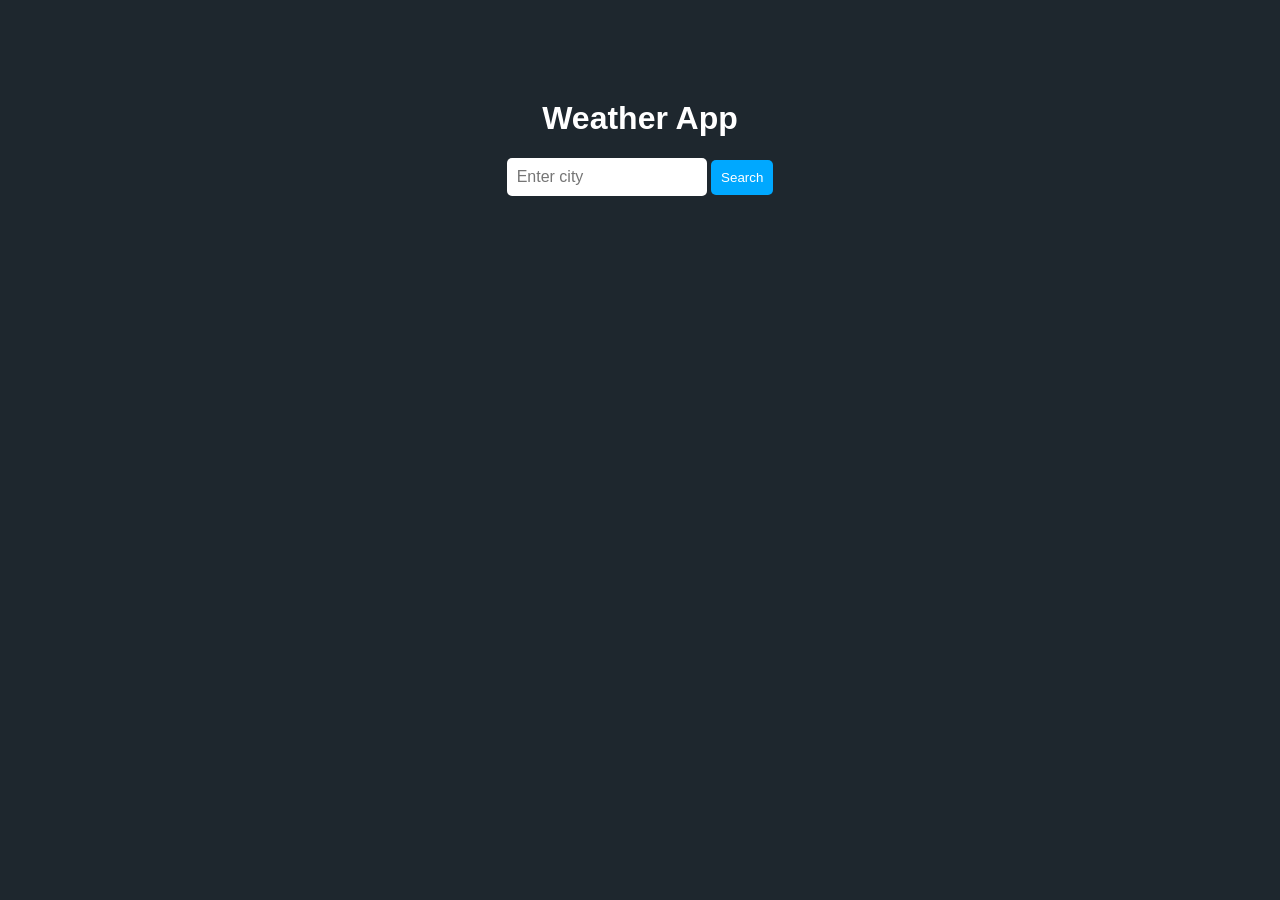
<file: frontend/index.html>
<!DOCTYPE html>
<html lang="en">
<head>
    <meta charset="UTF-8">
    <meta name="viewport" content="width=device-width, initial-scale=1.0">
    <meta name="description" content="Search real-time weather conditions for any city worldwide.">
    <title>Weather App</title>
    <link rel="stylesheet" href="style.css">
</head>
<body>

  <div class="container">
    <h1>Weather App</h1>

    <input type="text" id="city" placeholder="Enter city">
    <button onclick="getWeather()">Search</button>

    <div id="loader">
      <div class="spinner"></div>
      <p>Please wait for a minute and refresh, backend takes about a min to wake up</p>
    </div>
    <div id="result"></div>
  </div>

  <script src="script.js"></script>
</body>
</html>
</file>
<file: frontend/style.css>
*,
*::before,
*::after {
  box-sizing: border-box;
}

body {
  font-family: Arial, sans-serif;
  background: #1e272e;
  color: white;
  text-align: center;
}

.container {
  margin-top: 100px;
}

input {
  padding: 10px;
  width: 200px;
  border: none;
  border-radius: 5px;
  font-size: 16px;
}

button {
  padding: 10px;
  cursor: pointer;
  border: none;
  border-radius: 5px;
  background: #00a8ff;
  color: white;
}

button:hover {
  background: #0097e6;
}

#loader {
  margin-top: 20px;
  font-size: 15px;
  line-height: 1.5;
  max-width: 380px;
  margin-left: auto;
  margin-right: auto;
  display: none;
}

#loader p {
  margin: 10px 0 0 0;
  color: #dcdde1;
}

.spinner {
  width: 32px;
  height: 32px;
  border: 3px solid rgba(255, 255, 255, 0.2);
  border-top-color: #00a8ff;
  border-radius: 50%;
  animation: spin 0.8s linear infinite;
  margin: 0 auto;
}

@keyframes spin {
  to {
    transform: rotate(360deg);
  }
}

#result {
  margin-top: 20px;
  font-size: 18px;
}

img {
  width: 100px;
}
</file>
